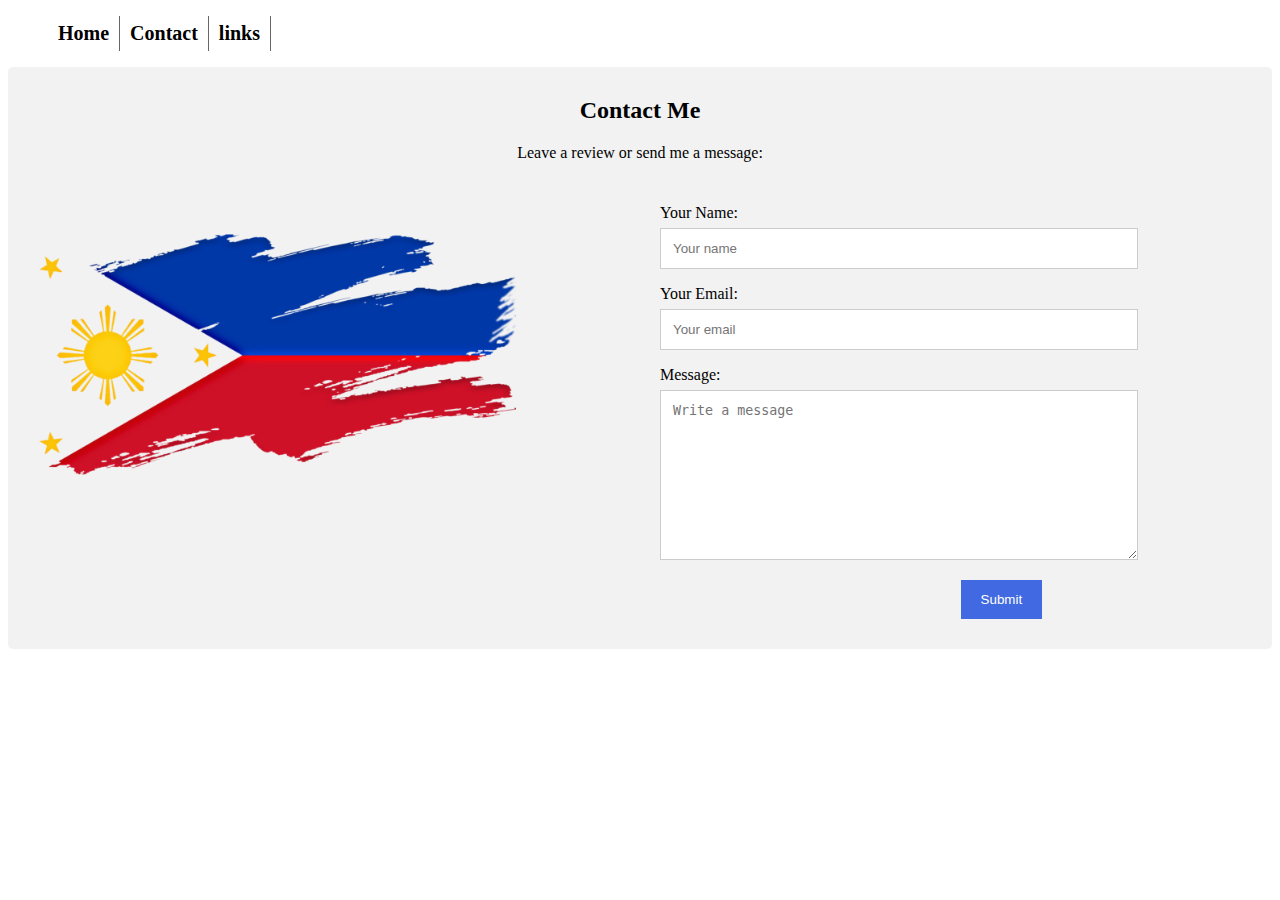
<file: contact.html>
<!DOCTYPE html>
<html lang="en">
  <head>
    <meta charset="UTF-8" />
    <meta http-equiv="X-UA-Compatible" content="IE=edge" />
    <meta name="viewport" content="width=device-width, initial-scale=1.0" />
    <title>Contact Me</title>
    <meta
      name="keywords"
      content="HTML, contact, Food, Philipino Food, How to make, Asian Food, How to make Asian Food"
    />
    <meta name="description" content="Contact Aiden" />
    <link
      rel="apple-touch-icon"
      sizes="180x180"
      href="docs/apple-touch-icon.png"
    />
    <link
      rel="icon"
      type="image/png"
      sizes="32x32"
      href="docs/favicon-32x32.png"
    />
    <link
      rel="icon"
      type="image/png"
      sizes="16x16"
      href="docs/favicon-16x16.png"
    />
    <link rel="manifest" href="docs/site.webmanifest" />
    <link rel="stylesheet" href="styles/navbar.css" />
  </head>
  <style>
    body {
      font-family: Apple Chancery, cursive;
    }
    
    * {
      box-sizing: border-box;
    }
    
    /* Style inputs */
    input[type=text], select, textarea {
      width: 100%;
      padding: 12px;
      border: 1px solid #ccc;
      margin-top: 6px;
      margin-bottom: 16px;
      resize: vertical;
    }
    
    input[type=submit] {
      background-color: royalblue;
      color: white;
      padding: 12px 20px;
      border: none;
      cursor: pointer;
      float:right;
      margin-right: 20%;
      transition: 0.3s;
    }
    
    input[type=submit]:hover {
      background-color:goldenrod;
    }
    
    .container {
      border-radius: 5px;
      background-color: #f2f2f2;
      padding: 10px;
    }
    
    .column {
      float: left;
      width: 50%;
      margin-top: 6px;
      padding: 20px;
      padding-right: 10%;
    }
    
    .row:after {
      content: "";
      display: table;
      clear: both;
    }
    img{
      padding-top: 30px;
      padding-bottom: 20px;
      width: 100%;
      
    }
    
    </style>
    </head>
    <body>
      <ul id="navigation">
        <li><a href="index.html">Home</a></li>
        <li><a href="contact.html">Contact</a></li>
        <li><a href="sitemap.html">links</a></li>
      </ul>
    <div class="container">
      <div style="text-align:center">
        <h2>Contact Me</h2>
        <p>Leave a review or send me a message:</p>
      </div>
      <div class="row">
        <div class="column">
          <img src="images/filipino_flag.png" title="filipino flag" alt="filipino flag">
        </div>
        <div class="column">
          <form id="myForm" method="post" action="mailto:aasuncionduong1@babson.edu" enctype="text/plain">
            <label for="name">Your Name:</label>
            <input type="text" id="name" name="name" placeholder="Your name">
            <label for="email">Your Email:</label>
            <input type="text" id="email" name="email" placeholder="Your email">
            <label for="subject">Message:</label>
            <textarea id="subject" name="subject" placeholder="Write a message" style="height:170px"></textarea>
            <input id ="submit" type="submit" value="Submit">
          </form>
        </div>
      </div>
    </div>
    </body>
    <script>
    function validate() {

      let name = document.getElementById("yname").value;
      let email = document.getElementById("email").value;
      let subject = document.getElementById("subject").value;

      console.log("name:", name);

      if (name.length == 0) {
        alert("enter your name");
      }
      if (email.length == 0) {
        alert("emter your email")
      }
      if (subject.length == 0) {
        alert("write a message")
      }
    }
      document.getElementById("submit").onclick = validate;
    </script>
</html>
</file>
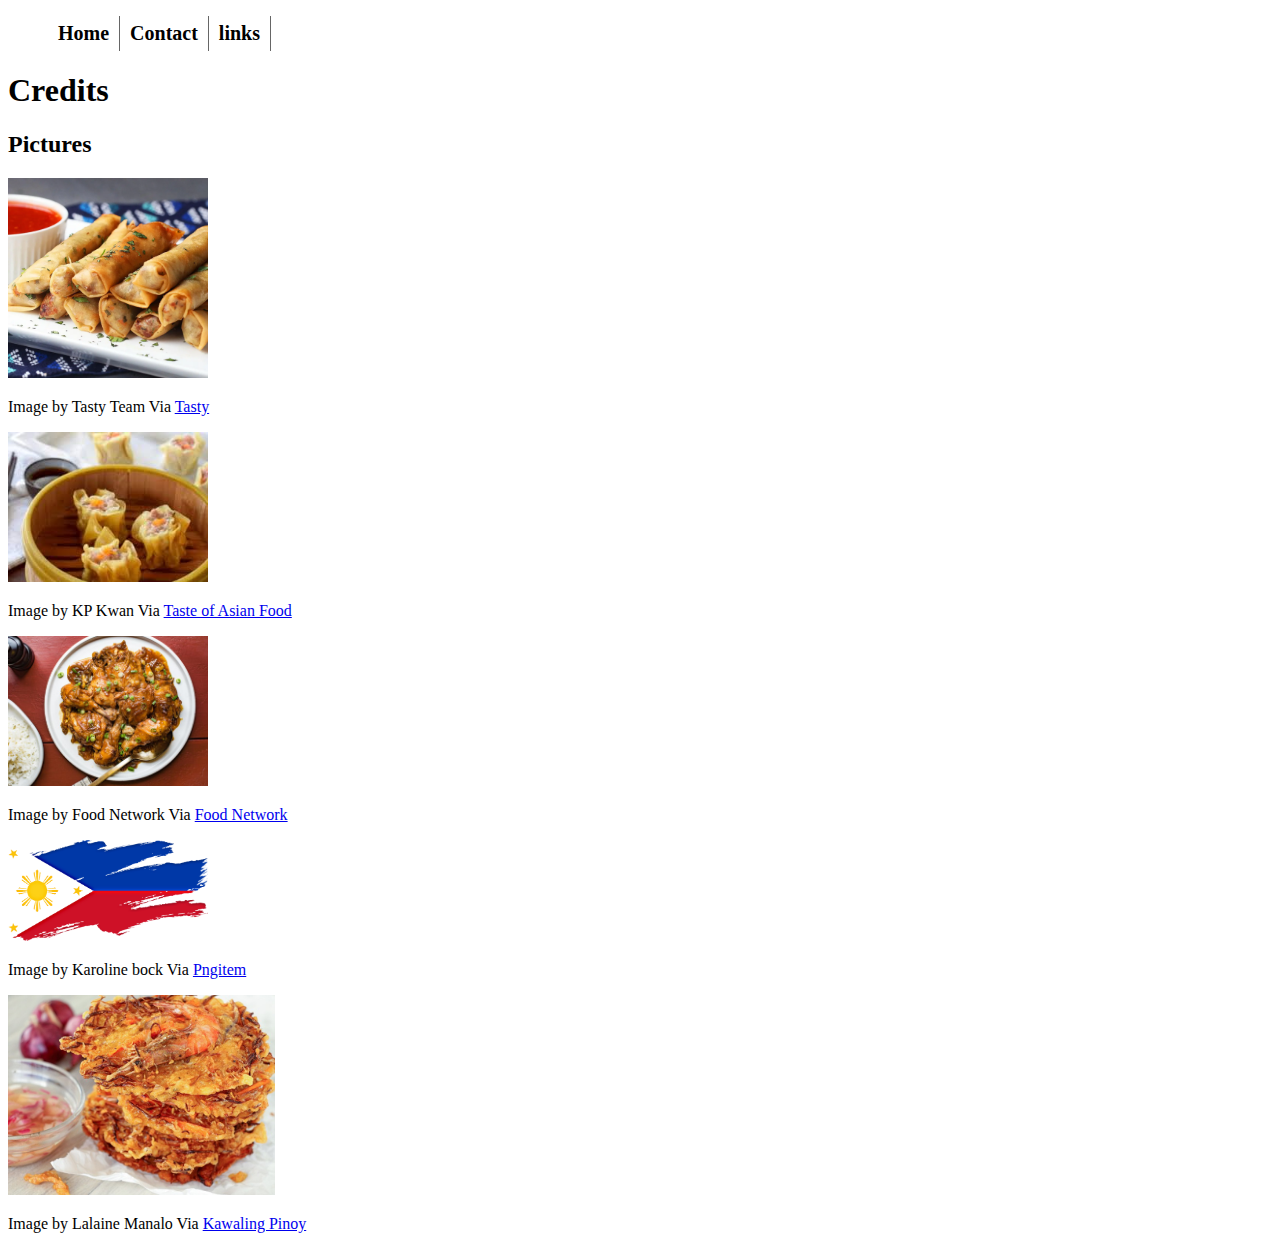
<file: credits.html>
<!DOCTYPE html>
<html lang="en">
  <head>
    <meta charset="UTF-8" />
    <meta http-equiv="X-UA-Compatible" content="IE=edge" />
    <meta name="viewport" content="width=device-width, initial-scale=1.0" />
    <title>credits Page</title>
    <link
      rel="apple-touch-icon"
      sizes="180x180"
      href="docs/apple-touch-icon.png"
    />
    <link
      rel="icon"
      type="image/png"
      sizes="32x32"
      href="docs/favicon-32x32.png"
    />
    <link
      rel="icon"
      type="image/png"
      sizes="16x16"
      href="docs/favicon-16x16.png"
    />
    <link rel="manifest" href="docs/site.webmanifest" />
    <link rel="stylesheet" href="styles/navbar.css" />
  </head>
  <body>
    <ul id="navigation">
      <li><a href="index.html">Home</a></li>
      <li><a href="contact.html">Contact</a></li>
      <li><a href="sitemap.html">links</a></li>
    </ul>
    <h1>Credits</h1>
    <h2>Pictures</h2>
    <div>
      <img
        src="images/Lumpia.1.webp"
        alt="Lumpia placeholder"
        title="Lumpia"
        width="200"
      />
      <p>
        Image by Tasty Team Via
        <a href="https://tasty.co/recipe/homemade-lumpia">Tasty</a>
      </p>
    </div>
    <div>
      <img
        src="images/shumai.jpg"
        alt="shumai placeholder"
        title="Siomai"
        width="200"
      />
      <p>
        Image by KP Kwan Via
        <a href="https://tasteasianfood.com/shumai-recipe/"
          >Taste of Asian Food</a
        >
      </p>
    </div>
    <div>
      <img
        src="images/adobo1.jpeg"
        alt="Adobbo placeholder"
        title="Adobbo"
        width="200"
      />
      <p>
        Image by Food Network Via
        <a
          href="https://www.foodnetwork.com/recipes/food-network-kitchen/instant-pot-chicken-adobo-3649636"
          >Food Network</a
        >
      </p>
    </div>
    <div>
      <img
        src="images/filipino_flag.png"
        alt="filipino flag"
        title="flag"
        width="200"
      />
      <p>
        Image by Karoline bock Via
        <a
          href="https://www.pngitem.com/middle/ioRJTJi_high-resolution-philippine-flag-printable-hd-png-download/"
          >Pngitem
        </a>
      </p>
    </div>
    <div>
      <img
        src="images/ukoy.jpg"
        alt="ukoy placeholder"
        title="Siomai"
        width="267"
      />
      <p>
        Image by Lalaine Manalo Via
        <a href="https://www.kawalingpinoy.com/ukoy-na-togue/"
          >Kawaling Pinoy</a
        >
      </p>
    </div>
  </body>
</html>
</file>
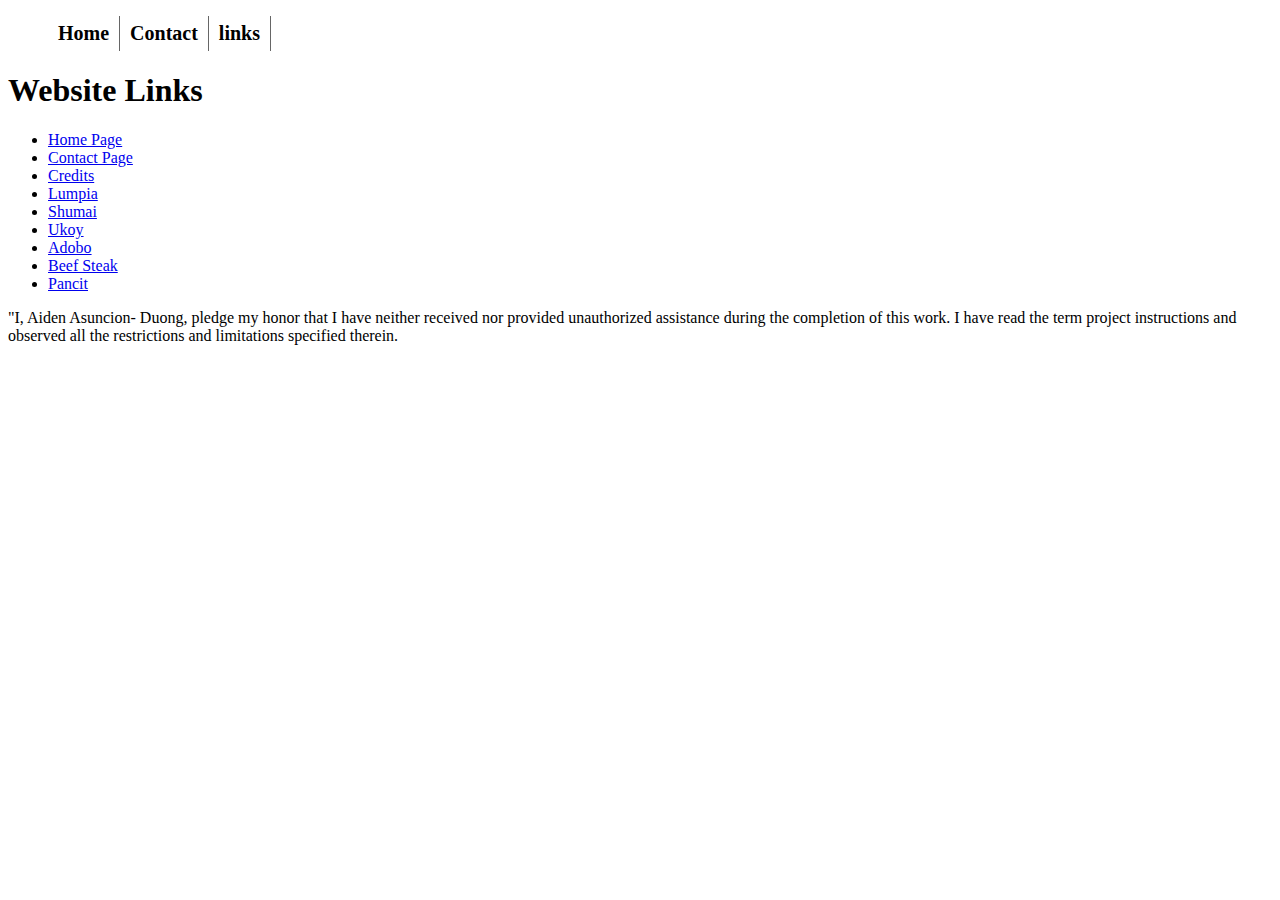
<file: sitemap.html>
<!DOCTYPE html>
<html lang="en">
  <head>
    <meta charset="UTF-8" />
    <meta http-equiv="X-UA-Compatible" content="IE=edge" />
    <meta name="viewport" content="width=device-width, initial-scale=1.0" />
    <title>Sitemap</title>
    <link
      rel="apple-touch-icon"
      sizes="180x180"
      href="docs/apple-touch-icon.png"
    />
    <link
      rel="icon"
      type="image/png"
      sizes="32x32"
      href="docs/favicon-32x32.png"
    />
    <link
      rel="icon"
      type="image/png"
      sizes="16x16"
      href="docs/favicon-16x16.png"
    />
    <link rel="manifest" href="docs/site.webmanifest" />
    <link rel="stylesheet" href="styles/navbar.css" />
  </head>
  <body>
    <ul id="navigation">
      <li><a href="index.html">Home</a></li>
      <li><a href="contact.html">Contact</a></li>
      <li><a href="sitemap.html">links</a></li>
    </ul>
    <h1>Website Links</h1>
    <ul>
      <li><a href="index.html">Home Page</a></li>
      <li><a href="contact.html">Contact Page</a></li>
      <li><a href="credits.html">Credits</a></li>
      <li><a href="recipes/lumpia.html">Lumpia</a></li>
      <li><a href="recipes/shumai.html">Shumai</a></li>
      <li><a href="recipes/ukoy.html">Ukoy</a></li>
      <li><a href="recipes/adobo.html">Adobo</a></li>
      <li><a href="recipes/beef_steak.html">Beef Steak</a></li>
      <li><a href="recipes/pancit.html">Pancit</a></li>
    </ul>
    <p>
      "I, Aiden Asuncion- Duong, pledge my honor that I have neither received
      nor provided unauthorized assistance during the completion of this work. I
      have read the term project instructions and observed all the restrictions
      and limitations specified therein.
    </p>
  </body>
</html>
</file>
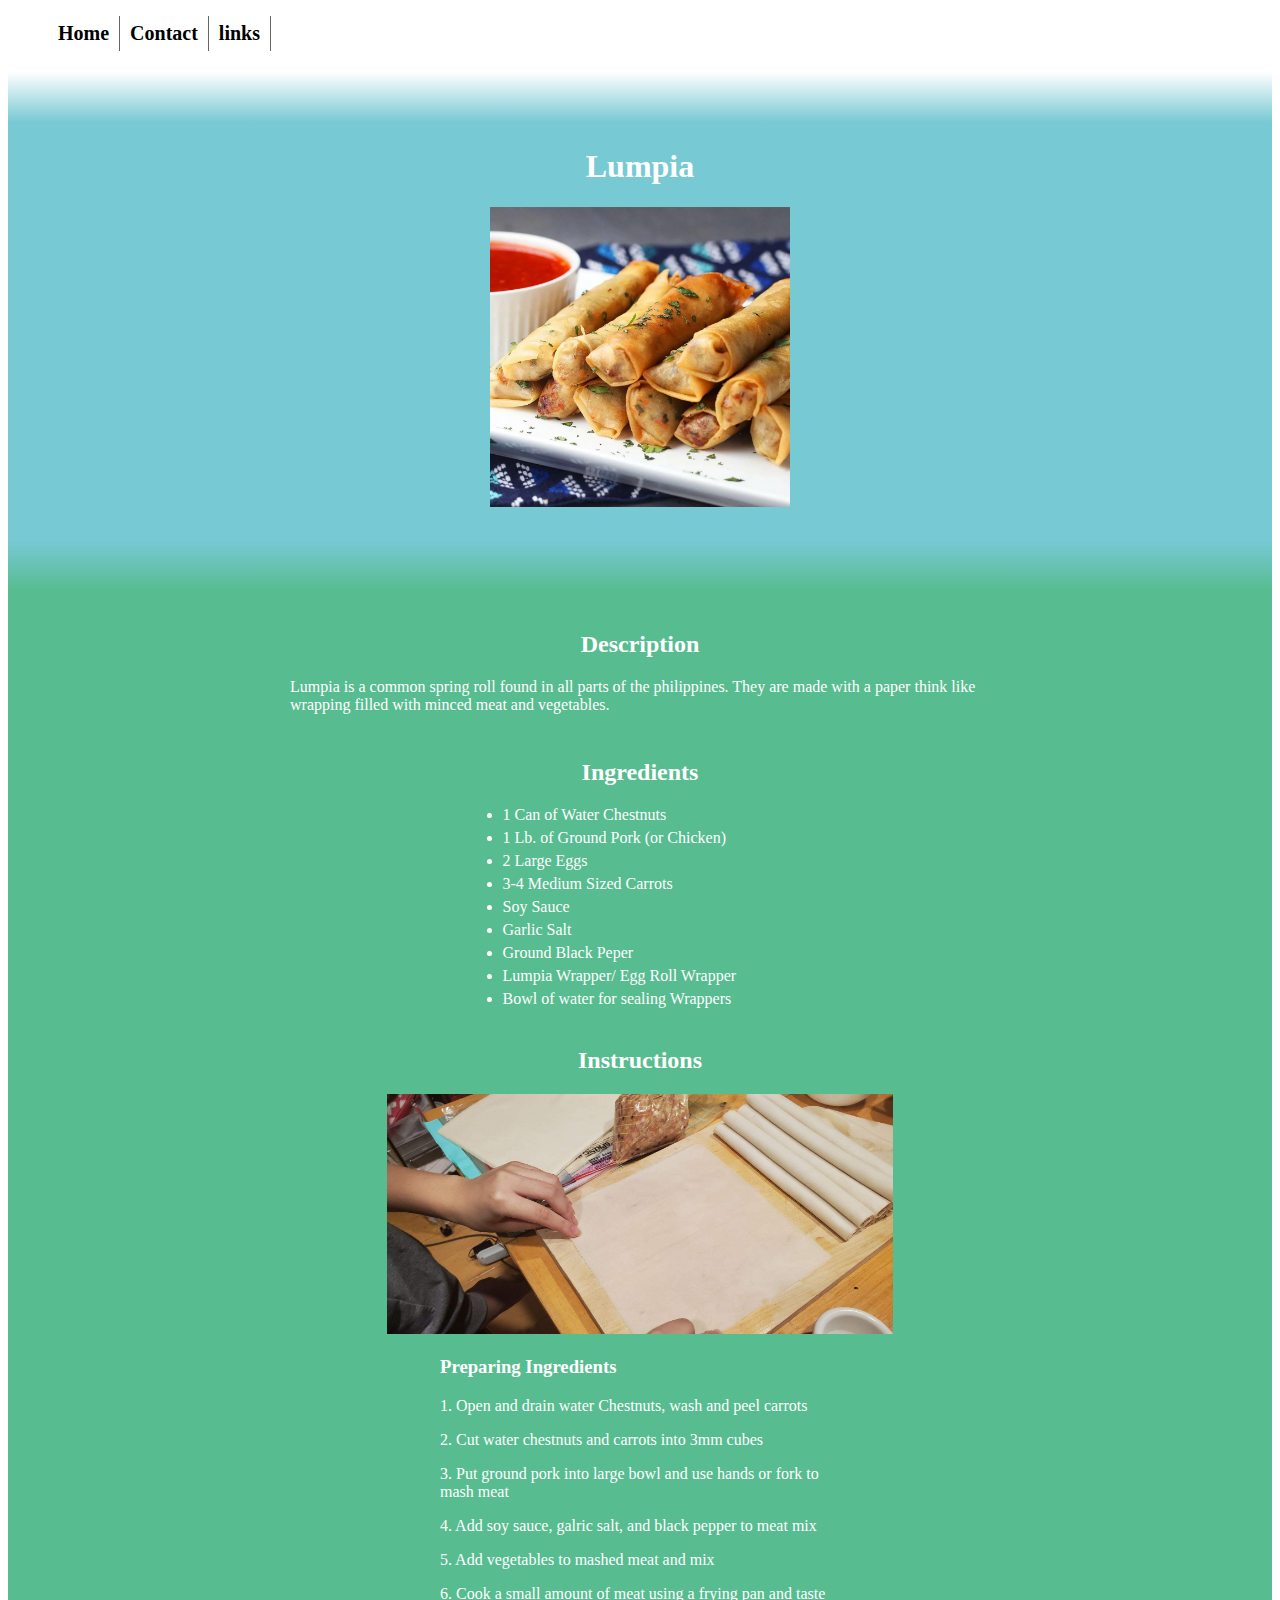
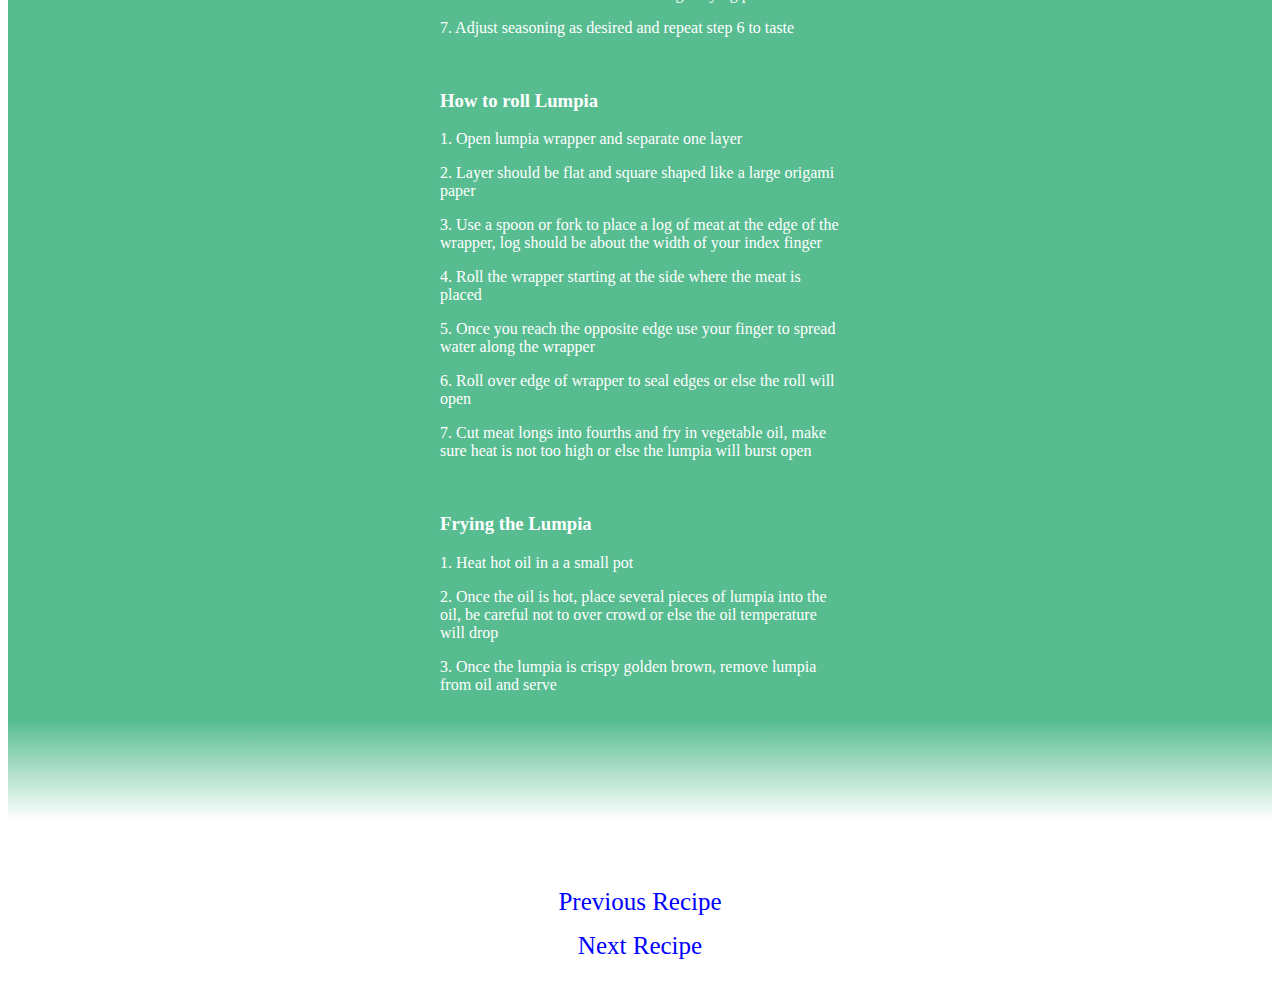
<file: recipes/lumpia.html>
<!DOCTYPE html>
<html lang="en">
  <head>
    <meta charset="UTF-8" />
    <meta http-equiv="X-UA-Compatible" content="IE=edge" />
    <meta name="viewport" content="width=device-width, initial-scale=1.0" />
    <title>How to Make Lumpia</title>
    <meta
      name="keywords"
      content="HTML, Food, Philipino Food, How to make, Lumpia, appetizer"
    />
    <meta name="description" content="How to Make Lumpia" />
    <link
      rel="apple-touch-icon"
      sizes="180x180"
      href="../docs/apple-touch-icon.png"
    />
    <link
      rel="icon"
      type="image/png"
      sizes="32x32"
      href="../docs/favicon-32x32.png"
    />
    <link
      rel="icon"
      type="image/png"
      sizes="16x16"
      href="../docs/favicon-16x16.png"
    />
    <link rel="manifest" href="docs/site.webmanifest" />
    <link rel="stylesheet" href="../styles/description.css" />
    <link rel="stylesheet" href="../styles/navbar.css" />
  </head>
  <style>
    .lumpiaPic {
      width: 40%;
      margin: auto;
    }
    .slide {
      text-align: center;
      margin: auto;
    }
    a {
      font-family: Apple Chancery, cursive;
      font-size: 25px;
      color: blue;
    }
    a:link {
      text-decoration: none;
    }
    a:visited {
      text-decoration: none;
    }
  </style>
  <body>
    <ul id="navigation">
      <li><a href="../index.html">Home</a></li>
      <li><a href="../contact.html">Contact</a></li>
      <li><a href="../sitemap.html">links</a></li>
    </ul>
    <div class="grad1"></div>
    <div class="picture1">
      <h1>Lumpia</h1>
      <img
        src="../images/Lumpia.1.webp"
        alt="Lumpia placeholder"
        title="Lumpia"
        width="300"
      />
    </div>
    <div class="grad2"></div>
    <div class="description_background">
      <div class="description">
        <h2>Description</h2>
        Lumpia is a common spring roll found in all parts of the philippines.
        They are made with a paper think like wrapping filled with minced meat
        and vegetables.
      </div>
    </div>
    <div class="ingredients">
      <h2>Ingredients</h2>
      <div class="ingredients_list">
        <li>1 Can of Water Chestnuts</li>
        <li>1 Lb. of Ground Pork (or Chicken)</li>
        <li>2 Large Eggs</li>
        <li>3-4 Medium Sized Carrots</li>
        <li>Soy Sauce</li>
        <li>Garlic Salt</li>
        <li>Ground Black Peper</li>
        <li>Lumpia Wrapper/ Egg Roll Wrapper</li>
        <li>Bowl of water for sealing Wrappers</li>
      </div>
    </div>
    <div class="instructions">
      <h2>Instructions</h2>
      <div class="slide">
        <img
          class="lumpiaPic"
          id="lumpiaPic"
          src="../images/lumpia1.jpg"
          alt="images"
        />
      </div>
      <div class="instructions_list">
        <h3>Preparing Ingredients</h3>
        <p>1. Open and drain water Chestnuts, wash and peel carrots</p>
        <p>2. Cut water chestnuts and carrots into 3mm cubes</p>
        <p>
          3. Put ground pork into large bowl and use hands or fork to mash meat
        </p>
        <p>4. Add soy sauce, galric salt, and black pepper to meat mix</p>
        <p>5. Add vegetables to mashed meat and mix</p>
        <p>6. Cook a small amount of meat using a frying pan and taste</p>
        <p>7. Adjust seasoning as desired and repeat step 6 to taste</p>
        <br />
        <h3>How to roll Lumpia</h3>
        <p>1. Open lumpia wrapper and separate one layer</p>
        <p>
          2. Layer should be flat and square shaped like a large origami paper
        </p>
        <p>
          3. Use a spoon or fork to place a log of meat at the edge of the
          wrapper, log should be about the width of your index finger
        </p>
        <p>4. Roll the wrapper starting at the side where the meat is placed</p>
        <p>
          5. Once you reach the opposite edge use your finger to spread water
          along the wrapper
        </p>
        <p>
          6. Roll over edge of wrapper to seal edges or else the roll will open
        </p>
        <p>
          7. Cut meat longs into fourths and fry in vegetable oil, make sure
          heat is not too high or else the lumpia will burst open
        </p>
        <br/>
        <h3>Frying the Lumpia</h3>
        <p>1. Heat hot oil in a a small pot</p>
        <p>
          2. Once the oil is hot, place several pieces of lumpia into the oil,
          be careful not to over crowd or else the oil temperature will drop
        </p>
        <p>
          3. Once the lumpia is crispy golden brown, remove lumpia from
          oil and serve
        </p>
      </div>
    </div>
    <div class="grad3"></div>
    <div>
      <div class="previousR" >
        <a id="previousR" href="pancit.html">Previous Recipe</a>
      </div>
      <div class="nextR" ><a id="nextR" href="shumai.html">Next Recipe</a></div>
    </div>
  </body>
  <script src="../next.js"></script>
  <script>
    const slides = [
      "../images/lumpia1.jpg",
      "../images/lumpia2.jpg",
      "../images/lumpia3.jpg",
      "../images/lumpia4.jpg",
      "../images/lumpia5.jpg",
      "../images/lumpia6.jpg",
    ];

    let i = 0;

    function slideShow() {
      let lumpiaPic = document.getElementById("lumpiaPic");
      if (i === slides.length) {
        i = 0;
      }
      lumpiaPic.src = slides[i];
      i++;

      setTimeout(slideShow, 2300);
    }
    document.querySelector("body").onload = slideShow;
  </script>
</html>
</file>
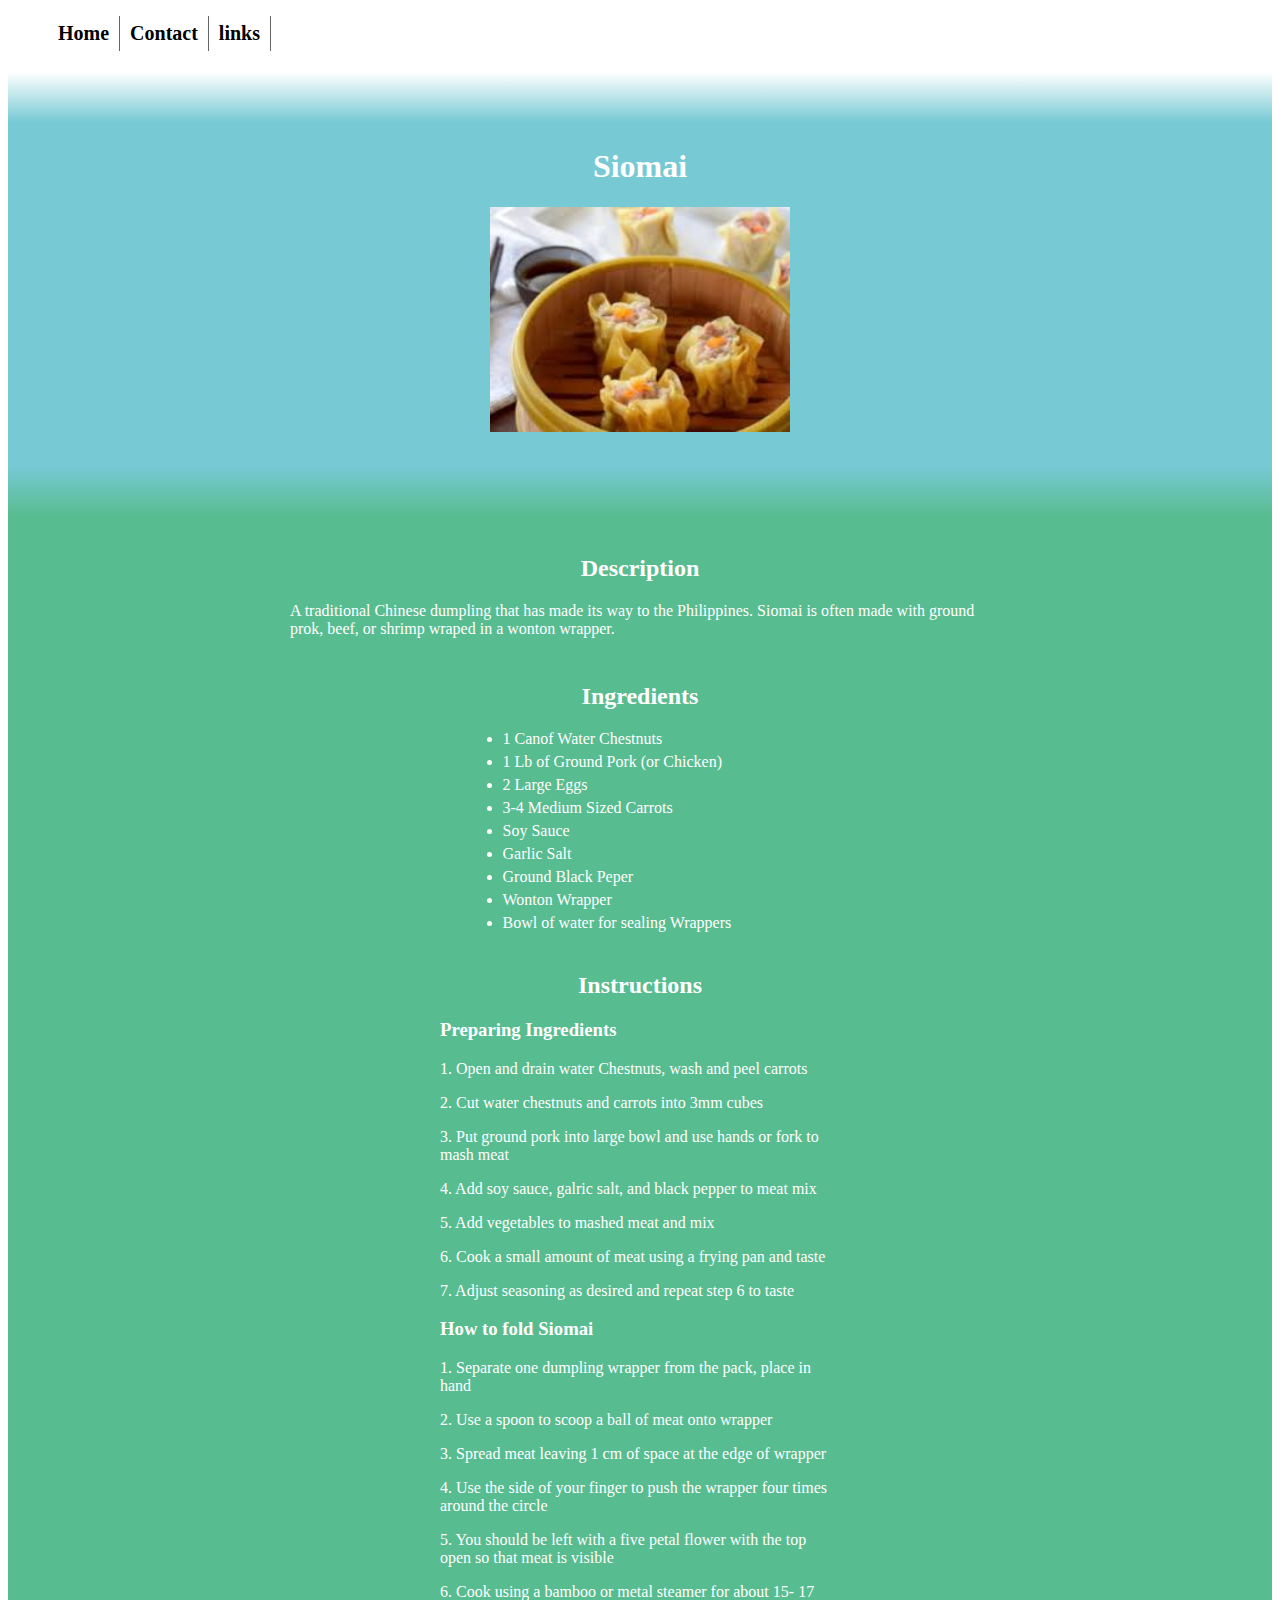
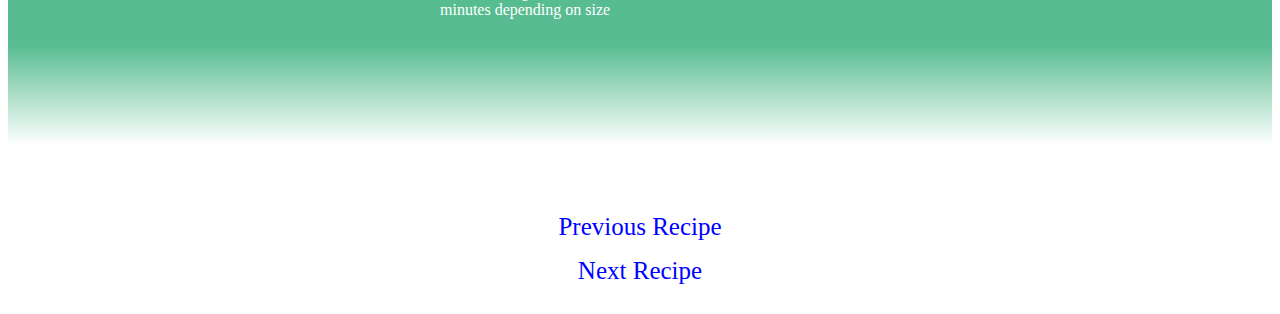
<file: recipes/shumai.html>
<!DOCTYPE html>
<html lang="en">
  <head>
    <meta charset="UTF-8" />
    <meta http-equiv="X-UA-Compatible" content="IE=edge" />
    <meta name="viewport" content="width=device-width, initial-scale=1.0" />
    <title>How to Make Shumai</title>
    <meta
      name="keywords"
      content="HTML, Food, Philipino Food, How to make, Shumai, appetizer, Chinese Food, Asian food,"
    />
    <meta name="description" content="How to Make Shumai Food" />
    <link
      rel="apple-touch-icon"
      sizes="180x180"
      href="../docs/apple-touch-icon.png"
    />
    <link
      rel="icon"
      type="image/png"
      sizes="32x32"
      href="../docs/favicon-32x32.png"
    />
    <link
      rel="icon"
      type="image/png"
      sizes="16x16"
      href="../docs/favicon-16x16.png"
    />
    <link rel="manifest" href="docs/site.webmanifest" />
    <link rel="stylesheet" href="../styles/description.css" />
    <link rel="stylesheet" href="../styles/navbar.css" />
  </head>
  <style>
    a {
      font-family: Apple Chancery, cursive;
      font-size: 25px;
      color: blue;
    }
    a:link {
      text-decoration: none;
    }
    a:visited {
      text-decoration: none;
    }
  </style>
  <body>
    <ul id="navigation">
      <li><a href="../index.html">Home</a></li>
      <li><a href="../contact.html">Contact</a></li>
      <li><a href="../sitemap.html">links</a></li>
    </ul>
    <div class= "grad1"></div>
    <div class="picture1">
      <h1>Siomai</h1>
      <img
        src="../images/shumai.jpg"
        alt="shumai placeholder"
        title="Siomai"
        width="300"
      />
    </div>
    <div class= "grad2"></div>
    <div class="description_background">
      <div class="description">
        <h2>Description</h2>
        A traditional Chinese dumpling that has made its way to the Philippines.
        Siomai is often made with ground prok, beef, or shrimp wraped in a
        wonton wrapper.
      </div>
    </div>
    <div class="ingredients">
      <h2>Ingredients</h2>
      <div class="ingredients_list">
        <li>1 Canof Water Chestnuts</li>
        <li>1 Lb of Ground Pork (or Chicken)</li>
        <li>2 Large Eggs</li>
        <li>3-4 Medium Sized Carrots</li>
        <li>Soy Sauce</li>
        <li>Garlic Salt</li>
        <li>Ground Black Peper</li>
        <li>Wonton Wrapper</li>
        <li>Bowl of water for sealing Wrappers</li>
      </div>
    </div>
    <div class="instructions">
      <h2>Instructions</h2>
      <div class="instructions_list">
        <h3>Preparing Ingredients</h3>
        <p>1. Open and drain water Chestnuts, wash and peel carrots</p>
        <p>2. Cut water chestnuts and carrots into 3mm cubes</p>
        <p>
          3. Put ground pork into large bowl and use hands or fork to mash meat
        </p>
        <p>4. Add soy sauce, galric salt, and black pepper to meat mix</p>
        <p>5. Add vegetables to mashed meat and mix</p>
        <p>6. Cook a small amount of meat using a frying pan and taste</p>
        <p>7. Adjust seasoning as desired and repeat step 6 to taste</p>

        <h3>How to fold Siomai</h3>
        <p>1. Separate one dumpling wrapper from the pack, place in hand</p>
        <p>2. Use a spoon to scoop a ball of meat onto wrapper</p>
        <p>3. Spread meat leaving 1 cm of space at the edge of wrapper</p>
        <p>
          4. Use the side of your finger to push the wrapper four times around
          the circle
        </p>
        <p>
          5. You should be left with a five petal flower with the top open so
          that meat is visible
        </p>
        <p>
          6. Cook using a bamboo or metal steamer for about 15- 17 minutes
          depending on size
        </p>
      </div>
    </div>
    <div class="grad3"></div>
    <div>
      <div class="previousR" ><a id="previousR" href="lumpia.html">Previous Recipe</a></div>
      <div class="nextR"  ><a id="nextR" href="ukoy.html">Next Recipe</a></div>
    </div>
  </body>
  <script src="../next.js">
  </script>
</html>
</file>
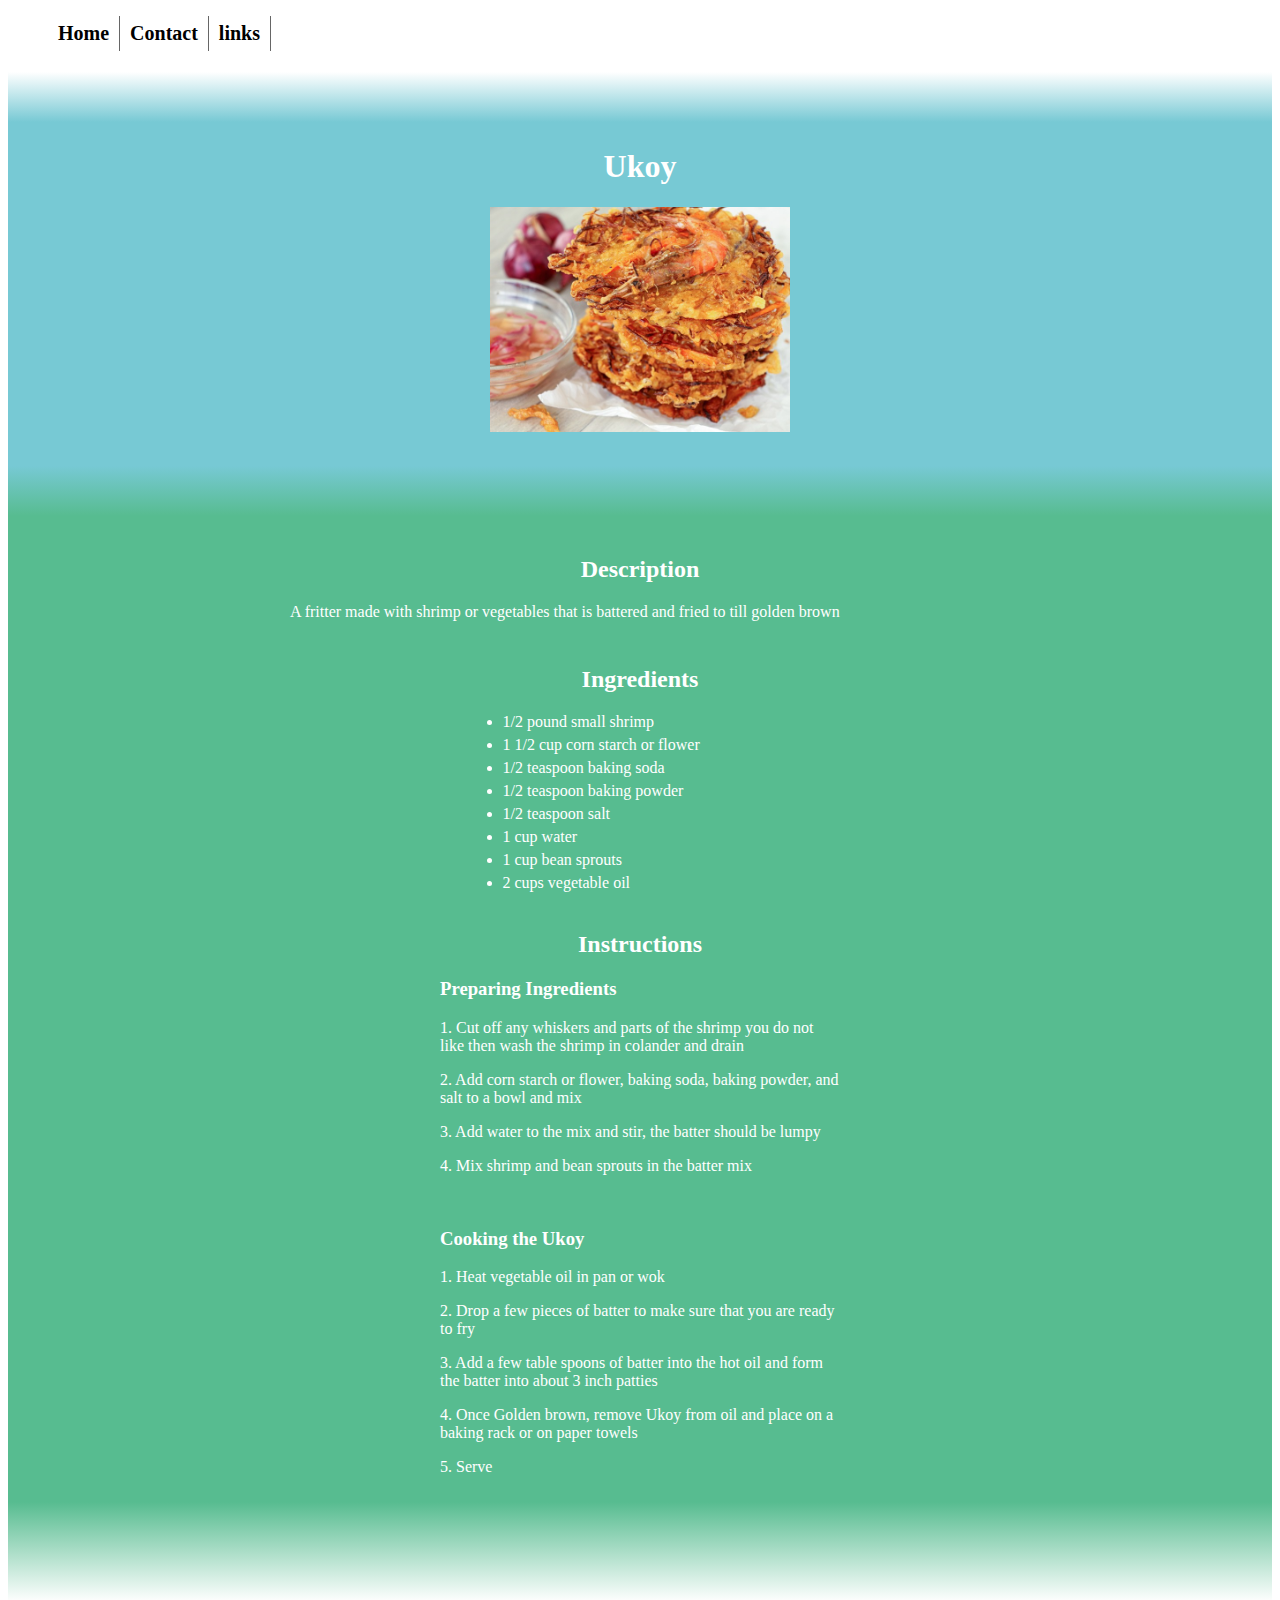
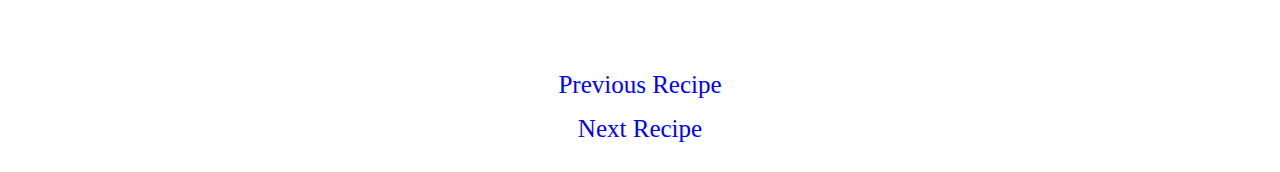
<file: recipes/ukoy.html>
<!DOCTYPE html>
<html lang="en">
  <head>
    <meta charset="UTF-8" />
    <meta http-equiv="X-UA-Compatible" content="IE=edge" />
    <meta name="viewport" content="width=device-width, initial-scale=1.0" />
    <title>How to make Ukoy</title>
    <meta
      name="keywords"
      content="HTML, Philipino Food, How to make, Ukoy, appetizer"
    />
    <meta name="description" content="How to Make Ukoy" />
    <link
      rel="apple-touch-icon"
      sizes="180x180"
      href="../docs/apple-touch-icon.png"
    />
    <link
      rel="icon"
      type="image/png"
      sizes="32x32"
      href="../docs/favicon-32x32.png"
    />
    <link
      rel="icon"
      type="image/png"
      sizes="16x16"
      href="../docs/favicon-16x16.png"
    />
    <link rel="manifest" href="docs/site.webmanifest" />
    <link rel="stylesheet" href="../styles/description.css" />
    <link rel="stylesheet" href="../styles/navbar.css" />
  </head>
  <style>
    a {
      font-family: Apple Chancery, cursive;
      font-size: 25px;
      color: blue;
    }
    a:link {
      text-decoration: none;
    }
    a:visited {
      text-decoration: none;
    }
  </style>
  <body>
    <ul id="navigation">
      <li><a href="../index.html">Home</a></li>
      <li><a href="../contact.html">Contact</a></li>
      <li><a href="../sitemap.html">links</a></li>
    </ul>
    <div class="grad1"></div>
    <div class="picture1">
      <h1>Ukoy</h1>
      <img
        src="../images/ukoy.jpg"
        alt="Ukoy placeholder"
        title="Ukoy"
        width="300"
      />
    </div>
    <div class="grad2"></div>
    <div class="description_background">
      <div class="description">
        <h2>Description</h2>
        A fritter made with shrimp or vegetables that is battered and fried to
        till golden brown
      </div>
    </div>
    <div class="ingredients">
      <h2>Ingredients</h2>
      <div class="ingredients_list">
        <li>1/2 pound small shrimp</li>
        <li>1 1/2 cup corn starch or flower</li>
        <li>1/2 teaspoon baking soda</li>
        <li>1/2 teaspoon baking powder</li>
        <li>1/2 teaspoon salt</li>
        <li>1 cup water</li>
        <li>1 cup bean sprouts</li>
        <li>2 cups vegetable oil</li>
      </div>
    </div>
    <div class="instructions">
      <h2>Instructions</h2>
      <div class="instructions_list">
        <h3>Preparing Ingredients</h3>
        <p>1. Cut off any whiskers and parts of the shrimp you do not like then wash the shrimp in colander and drain</p>
        <p>2. Add corn starch or flower, baking soda, baking powder, and salt to a bowl and mix</p>
        <p>
          3. Add water to the mix and stir, the batter should be lumpy
        </p>
        <p>
          4. Mix shrimp and bean sprouts in the batter mix
        </p>
        <br />
        <h3>Cooking the Ukoy</h3>
        <p>1. Heat vegetable oil in pan or wok</p>
        <p>
          2. Drop a few pieces of batter to make sure that you are ready to fry
        </p>
        <p>
          3. Add a few table spoons of batter into the hot oil and form the batter into about 3 inch patties
        </p>
        <p>4. Once Golden brown, remove Ukoy from oil and place on a baking rack or on paper towels</p>
        <p>
          5. Serve
        </p>
      </div>
    </div>
    <div class="grad3"></div>
    <div>
      <div class="previousR" >
        <a id="previousR" href="shumai.html">Previous Recipe</a>
      </div>
      <div class="nextR" ><a id="nextR" href="adobo.html">Next Recipe</a></div>
    </div>
  </body>
  <script src="../next.js">
  </script>
</html>
</file>
<file: styles/navbar.css>
#navigation {
    list-style: none;
    background:white;
    overflow: hidden;
    width: 500px;
}
#navigation li {
    float: left;
    border-right: solid 1 white;
    height: 35px;
}
#navigation li a:link, #navigation li a:visited {
    text-decoration: none;
    display: block;
    height: 35px;
    color: black;
    line-height: 35px;
    padding: 0 10px 0 10px;
    border-right: solid 1px#666;
    font-size: 20px;
    font-weight: bold;
}
/* .active,
#navigation:hover {
  text-align: center;
  cursor: pointer;
} */
</file>
<file: styles/description.css>
.picture1 {
  text-align: center;
  background-color: #77c9d4;
  padding-bottom: 30px;
  padding-top: 5px;
  color: white;
}
h1 {
  text-align: center;
}
h2 {
  text-align: center;
}
.description_background {
  background-color: #57bc90;
}
.grad1 {
  height: 50px;
  background-color: white; /* For browsers that do not support gradients */
  background-image: linear-gradient(white, #77c9d4);
}
.grad2 {
  height: 50px;
  background-color: #77c9d4; /* For browsers that do not support gradients */
  background-image: linear-gradient(#77c9d4, #57bc90);
}
.grad3 {
  height: 100px;
  background-color: #57bc90; /* For browsers that do not support gradients */
  background-image: linear-gradient(#57bc90, white);
}
.description {
  padding-top: 20px;
  padding-bottom: 20px;
  width: 700px;
  margin: auto;
  background-color: #57bc90;
  color: white;
}
.ingredients {
  background-color: #57bc90;
  padding-bottom: 10px;
  padding-top: 5px;
  color: white;
}
.ingredients_list {
  width: 275px;
  margin: 0 auto;
}
li {
  padding-bottom: 5px;
}
.instructions {
  background-color: #57bc90;
  padding-bottom: 10px;
  padding-top: 5px;
  color: white;
}
.instructions_list {
  width: 400px;
  margin: 0 auto;
}
.previousR{
  text-align: center;
  padding-top: 5%;
  font-size: 30px;
}
.nextR{
  text-align: center;
  padding-top: 10px;
  font-size: 30px;
  padding-bottom: 20px;
}
</file>
